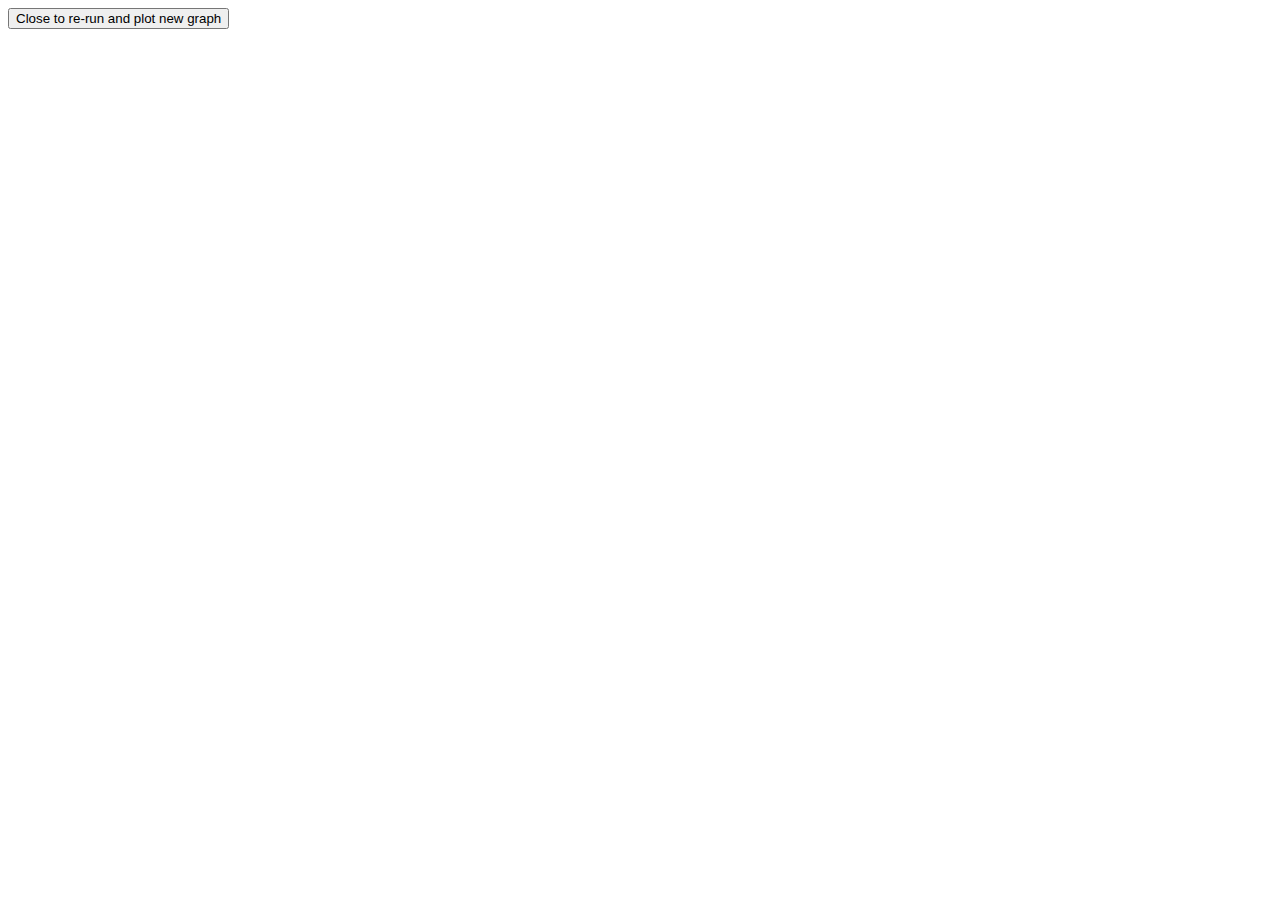
<file: Graph.html>
<head>
    <!-- Load plotly.js into the DOM -->
    <!--https://plot.ly/javascript/line-charts/#labelling-lines-with-annotations-->
    <script src='https://cdn.plot.ly/plotly-latest.min.js'></script>
</head>

<body>
<!--<h1 align="center" id="headingt">Graph of Amplitude Vs Time</h1>-->
<div id='myDiv' align="center"><!-- Plotly chart will be drawn inside this DIV --></div>
<button id="reload" type="button" onclick="window.location.reload(false);">Close to re-run and plot new graph</button><br>
<script>

    var time_array = JSON.parse(sessionStorage.getItem("amplitude_graph"));//no brackets
    var amplitude_array = JSON.parse(sessionStorage.getItem("time_graph"));//no brackets
    sessionStorage.removeItem("amplitude_graph");
    sessionStorage.removeItem("time_graph");
    sessionStorage.clear();
    localStorage.clear();
    var x = 0;
    var len = time_array.length;

    if (len===0){
        alert("No data to plot the graph");
    }

    while(x < len){
        time_array[x] = time_array[x].toFixed(4);
        amplitude_array[x] = amplitude_array[x].toFixed(4);
        x++;
    }

    console.log(time_array,amplitude_array);

    var trace1 = {
        y: time_array,
        x: amplitude_array,
        mode: 'markers',
        name: 'Scatter',
        text: ['tweak line smoothness<br>with "smoothing" in line object', 'tweak line smoothness<br>with "smoothing" in line object', 'tweak line smoothness<br>with "smoothing" in line object', 'tweak line smoothness<br>with "smoothing" in line object', 'tweak line smoothness<br>with "smoothing" in line object', 'tweak line smoothness<br>with "smoothing" in line object'],
        line: {shape: 'spline'},
        type: 'scatter'
    };

    var data = [trace1];
    var layout = {
        title: 'Graph of Amplitude Vs Time',
        xaxis: {
            title: 'X-axis: Time'
        },
        yaxis: {
            title: 'Y-axis: Amplitude'
        },
        legend: {
            y: 0.5,
            traceorder: 'reversed',
            font: {size: 16},
            yref: 'paper'
        }};

    Plotly.newPlot('myDiv', data, layout);

</script>
</body>
</file>
